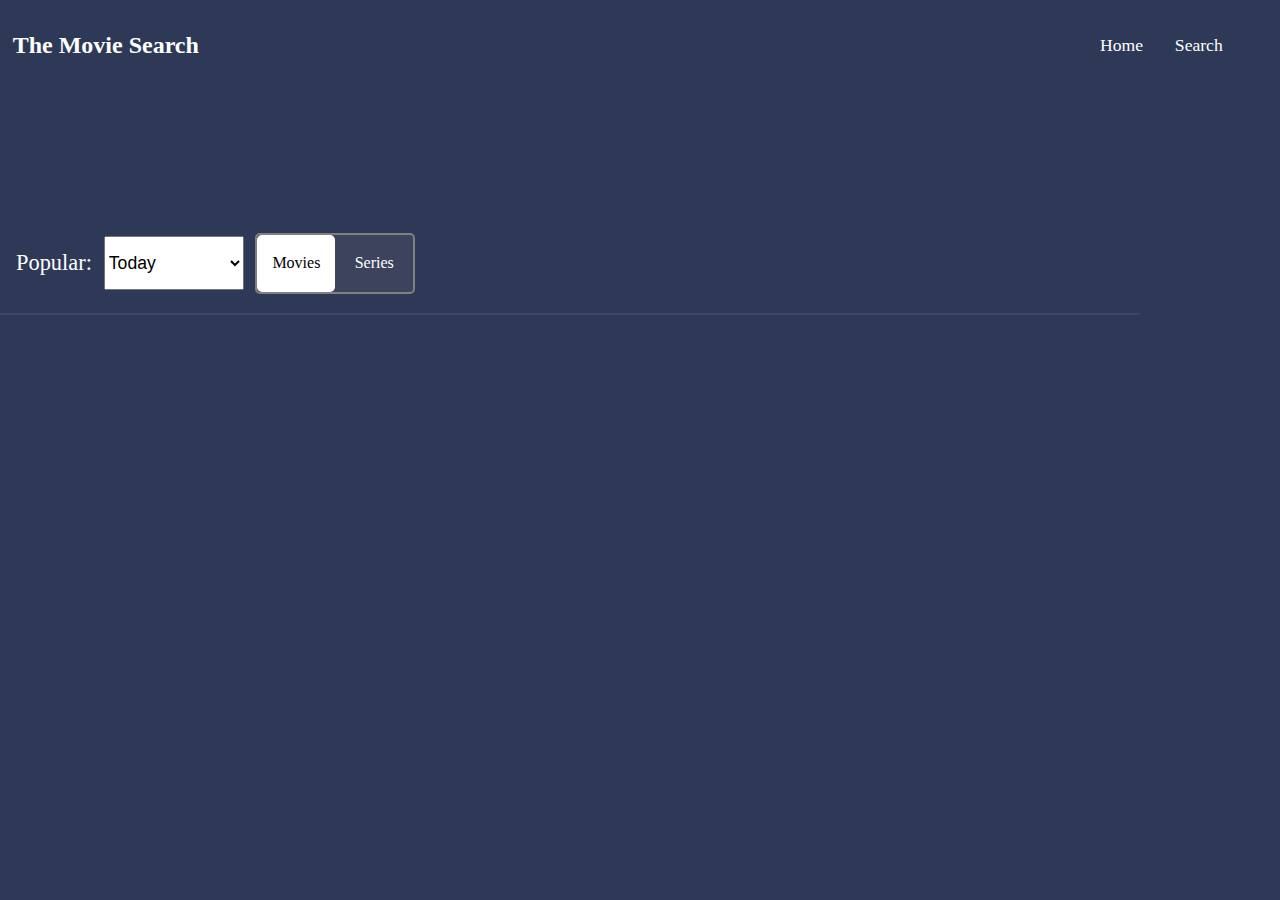
<file: index.html>
<!DOCTYPE html>
<html lang="en">

<head>
    <meta charset="UTF-8">
    <meta http-equiv="X-UA-Compatible" content="IE=edge">
    <meta name="viewport" content="width=device-width, initial-scale=1.0">
    <title>Movie-Search Application</title>
    <link rel="stylesheet" href="style.css">
    <script defer src="./index.js"></script>
</head>

<body>
    <div class="maincontainer">
        <nav>
            <h2>The Movie Search</h2>
            <div class="secondcontainer">
                <a href="./index.html">Home</a>
                <a href="./search.html">Search</a>
            </nav>
            

        </div>
        <div class="searchcontainer">
            <div class="searchbuttons">
                <label>Popular:</label>
                <select id="selectinput" onchange="hello()">
                    <option value="day">Today</option>
                    <option value="week">This week</option>

                </select>

                <div class="buttons">
                    <input type="radio" onclick="radioone()" name="radio" id="movies" checked>
                    <label for="movies">Movies</label>
                    <input type="radio" onclick="radiotwo()" name="radio" id="series">
                    <label for="series">Series</label>

                </div>

            </div>
            <hr />


        </div>
        <div class="result">
            <div id="cards" class="cards">


            </div>

        </div>

    </div>

</body>

</html>
</file>
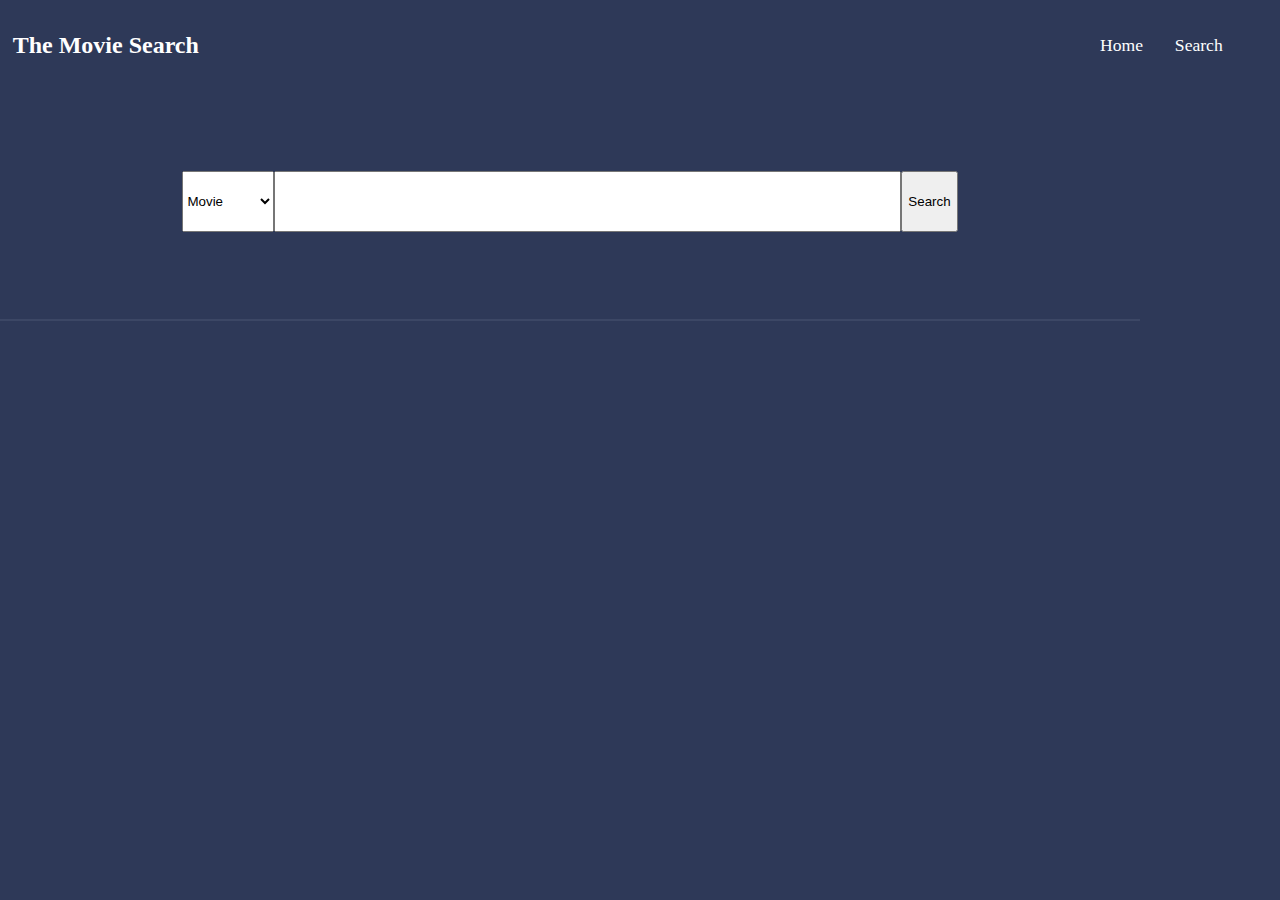
<file: search.html>
<!DOCTYPE html>
<html lang="en">

<head>
    <meta charset="UTF-8">
    <meta http-equiv="X-UA-Compatible" content="IE=edge">
    <meta name="viewport" content="width=device-width, initial-scale=1.0">
    <title>Movie-Search Application</title>
    <link rel="stylesheet" href="style.css">
    <script defer src="./search.js"></script>
</head>

<body>
    <div class="maincontainer">
        <nav>
            <h2>The Movie Search</h2>
            <div class="secondcontainer">
                <a href="./index.html">Home</a>
                <a href="./search.html">Search</a>
            </nav>
            

        </div>

    </div>
    <div class="inputcontainer">
        <div class="searchinput">
            <select id="selectinput">
                <option id="movie" value="movie">Movie</option>
                <option id="tv" value="tv">Series</option>
            </select>
            <input type="text"  id="inputsearch">
            <button onclick="find()">Search
            </button>
        </div>
       
        <hr />


    </div>
    <div id="result"class="result">
        <div id="cards" class="cards">


        </div>

    </div>

</div>

</body>

</html>
</file>
<file: style.css>
*{
    margin: 0px;
    padding: 0px;
    box-sizing: border-box;
   
   }
   
   body{
       width: 99vw;
       background-color:rgb(46,57,88) ;
       color: white;
       overflow-x: hidden;
   }
   .maincontainer{
       width: 100%;
       height: 100%;
       display: flex;
       flex-direction: column;
       justify-content: center;
       align-items: center;
   
   }
   
    nav{
       width: 98%;
       height: 10vh;
       display: flex;
       justify-content: space-between;
       align-items: center;
   
   }
   
   .secondcontainer{
       width:15%;
       height: 100%;
       display: flex;
       justify-content: space-evenly;
       align-items: center;
   }
   .secondcontainer a{
       font-size: 1.1rem;
       color: white;
       text-decoration: none;
   }
   
   .searchcontainer{
       width: 90%;
       height: 25vh;
       display: flex;
       flex-direction: column;
       justify-content: flex-end;
   }
   
   .inputcontainer{
       width: 90%;
       height: 30vh;
       display: flex;
       flex-direction: column;
       justify-content: space-around;
       align-items: center;
   }
   .searchinput{
       margin-top: 2rem;
       width: 100%;
       height: 30%;
       display: flex;
       justify-content: center;
       align-items: center;
   }
   .inputcontainer select{
       width: 8%;
       height: 75%;
   }
   .inputcontainer input{
       width: 55%;
       height: 75%;
   }
   .inputcontainer button{
       width: 5%;
       height: 75%;
   }
   .searchbuttons{
   width: 35%;
   height: 30%;
   display: flex;
   justify-content: space-between;
   align-items: center;
   margin: 1rem;
   
   }
   .searchbuttons label{
       font-size: 1.4rem;
   }
   .searchbuttons select{
       width: 35%;
       height: 80%;
       font-size: 1.1rem;
   }
   
   
   .buttons {
       display: flex;
       justify-content: space-around;
       align-items: center;
       background-color: #3d435d;
       border-radius: 5px;
       border: 2px gray solid;
       width: 40%;
       height: 90%;
       
   }
   
   input[type="radio"] {
       appearance: none;
       display: none;
   }
   .buttons label {
       font-size: 1rem;
       display: flex;
       justify-content: center;
       align-items: center;
       width: 50%;
       height: 100%;
       text-align: center;
       border-radius: 5px;
       overflow: hidden;
       transition: linear 0.2s;
       color: white;
   }
   
   input[type="radio"]:checked + label {
       background-color: white;
       color: black;
       transition: 0.3s;
   }
   hr{
       width: 100%;
       border: 1px solid rgba(234,237,255,.08);
   }
   
   .result{
       width: 100%;
       height: 100%;
       display: flex;
       justify-content: center;
       align-items: center;
   
   }
   
   
   .poster{
       width: 160px;
       height: 320px;
       margin: 1.5rem;
       position: relative;
       transition: transform 1s;
   
   
   }
   

   .cards{
    width: 85%;
    height: 100%;
    display: flex;
    justify-content: center;
    align-items: center;
    flex-wrap: wrap;
}

.imgcontent{
 width: 100%;
 height: 30%;
 display: flex;
 flex-direction: column;
 justify-content: flex-start;

}
   .votingpercent{
    width: 50px;
    height: 50px;
    border: 3px green solid;
    position: absolute;
    top:-15px;
    right: -15px;
    border-radius: 50%;
    background-color: black;
    opacity: 0.7;
    display: flex;
    justify-content: center;
    align-items: center;
   
   }
   .poster img{
       width: 100%;
       height: 70%;       
   
   }
   
  
   .poster:hover{
    transform: scale(1.3);

}
</file>
